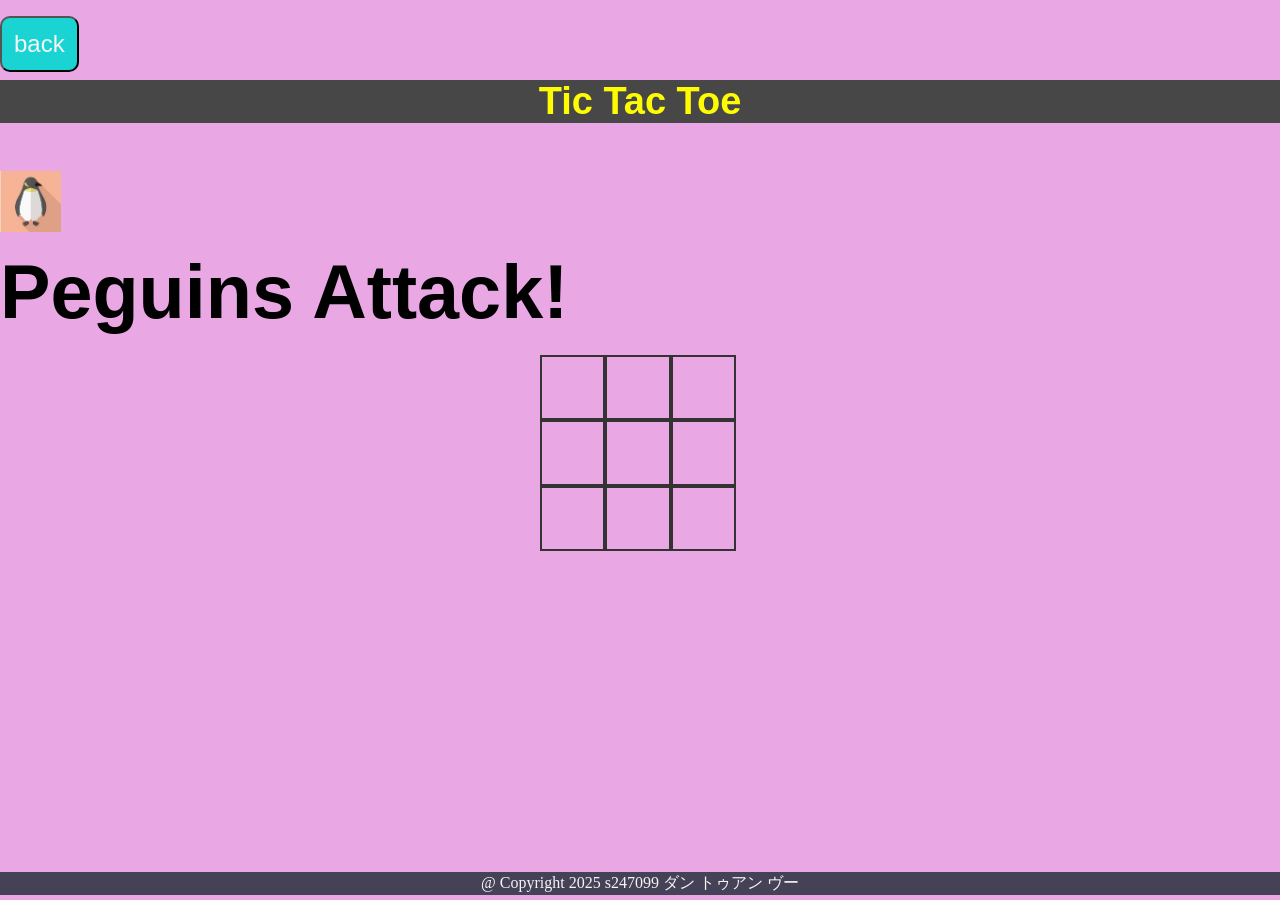
<file: 05_03 tic tac toe/tic_tac_toe.html>
<!DOCTYPE html>
<html lang="ja">
    <head>
    <meta charset="UTF-8">
    <meta name="viewpoint" content="width=divice-width, initial-scale = 1.0">
    <title>Tic Tac Toe</title>

    <link rel="icon" href="tic_tac_toe.ico">
    <link rel="stylesheet" href="css/animate.css">
    <link rel="stylesheet" href="css/tic_tac_toe.css">
    </head>

    <body>
        <div class = "back">
            <button id="btn99" class="btn" type="button" onclick="history.back()">back</button>
        </div>

        <div>

        </div class="wrapper">
            <header>Tic Tac Toe</header>

            <div class="game-container">
               <div class="message-container">
                 <div id="msgtext"></div>
               </div>

               <div class="squares-container">
                   <div class="square" id="a_1"></div>
                   <div class="square" id="a_2"></div>
                   <div class="square" id="a_3"></div>
                   <div class="square" id="b_1"></div>
                   <div class="square" id="b_2"></div>
                   <div class="square" id="b_3"></div>
                   <div class="square" id="c_1"></div>
                   <div class="square" id="c_2"></div>
                   <div class="square" id="c_3"></div>

              </div>
            </div>
        </div>

        <footer>
            <p>@ Copyright 2025 s247099 ダン トゥアン ヴー</p>
        </footer>

        <!-- JQuery を使用する-->
        <script src="http://ajax.googleeapis.com/ajax/libs/jquery/1.12.0/jquery.min.js"></script>
        <script type="text/javascript" src="js/snowfall.jquery.min.js"></script>
        <script src="js/tic_tac_toe.js"></script>   
    </body>
</html>
</file>
<file: 05_03 tic tac toe/css/tic_tac_toe.css>
@charset "utf-8";

html{
    font-size: 16px;
}

*, *::before, *::after{
    box-sizing: border-box;
}

body{
    margin: 0;
    line-height: normal;
    font-family: "Helvetica Neue",
    Arial,
    "Hiragino Kaku Gothic ProN",
    "Hiragino Sans",
    Meiryo, 
    sans-serif;
    background: rgb(233, 168, 227);
    overflow: hidden;
}

p{
    margin: 0;
    padding: 0;
}

header {
    margin-top: 8px;
    color: rgb(255, 251, 0);
    font-size: 38px;
    font-weight: bold;
    text-align: center;
    background: rgb(71, 71, 71);
}

.wrapper {
    position: relative;
    max-width: 100vw;
    min-height: 100vh;
    margin: 0;
    padding: 0;
    padding-bottom: 23px;
    text-align: center;
}

.game-container {
   padding: 40px 0;
}

.message-container {
    margin-bottom: 20px;
    font-size: 2cm;
    font-weight: bold;
    overflow: hidden;
}

.js-hidden{
    display: none;
}
.squares-container {
    display: flex;
    flex-wrap: wrap;
    margin: 0 auto;
    width: 200px;
}

.squares-box {
    width: 200px;
    height: 200px;
    display: flex;
    flex-wrap: wrap;
    border: solid 2px #333;
}

.square {
    position: relative;
    width: calc(196px / 3);
    height: calc(196px / 3);
    border: solid 2px #333;
}

.js-pen-checked::before {
    position: absolute;
    top: 0;
    left: 0;
    width: 61px;
    height: 61px;
    content: '';
    background-image: url(../img/penguins.jpg);
    background-size:contain;
}

.js-bear-checked::before {
    position: absolute;
    top: 0;
    left: 0;
    width: 61px;
    height: 61px;
    content: '';
    background-image: url(../img/whitebear.jpg);
    background-size:contain;
}

.js-unclickable {
    pointer-events: none;
}
.btn{
    margin-top: 8px;
    padding: 12px;
    border-radius: 10px;
    color: whitesmoke;
    font-size: 24px;
    background: rgb(26, 212, 212);
    user-select: none;
    cursor: pointer;
}

.back {
    margin-top: 8px;
    text-align: left;
}

footer> p {
    position: absolute;
    bottom: 5px;
    width: 100%;
    margin: 0px;
    padding: 1px;
    color: whitesmoke;
    font: 16px Rajdhani;
    text-align: center;
    background: rgba(1, 24, 31, 0.7);
}

@media screen and (max-width: 480px) {
    .wrapper {
        padding-bottom: 23px;
    }
    .btn-container{
        padding-top: 2px;
    }
}
</file>
